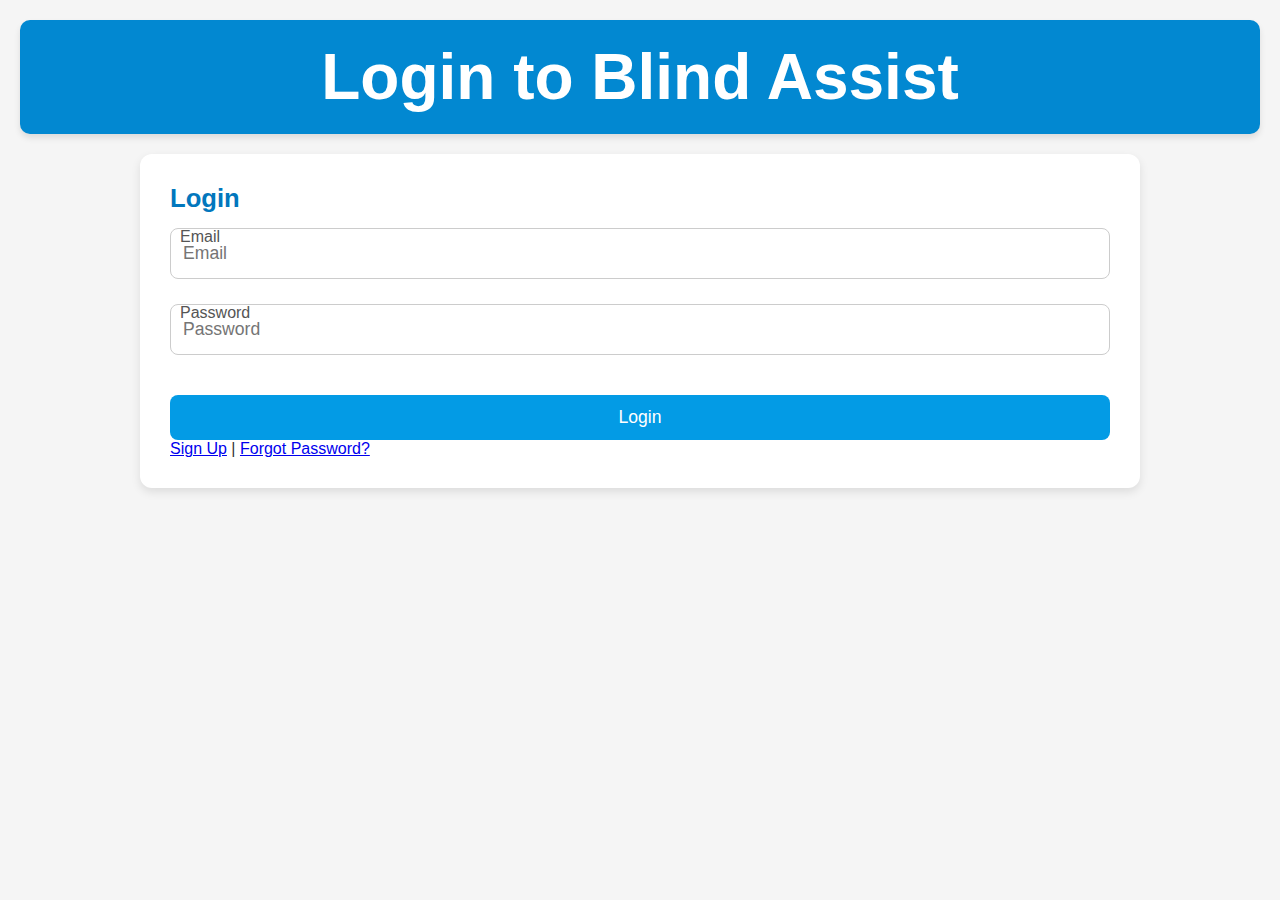
<file: index.html>
<!DOCTYPE html>
<html lang="en">
<head>
  <meta charset="UTF-8" />
  <meta name="viewport" content="width=device-width, initial-scale=1" />
  <title>Login - Blind Assist</title>
  <link rel="stylesheet" href="styles.css" />
</head>
<body>

  <header>
    <h1>Login to Blind Assist</h1>
  </header>

  <div class="container">
    <h2>Login</h2>
    <div class="form-group">
      <input type="email" id="loginEmail" placeholder="Email" />
      <label for="loginEmail">Email</label>
    </div>
    <div class="form-group">
      <input type="password" id="loginPassword" placeholder="Password" />
      <label for="loginPassword">Password</label>
    </div>
    <button id="loginButton">Login</button>
    <p>
      <a href="register.html">Sign Up</a> | <a href="forgot_password.html">Forgot Password?</a>
    </p>
    <p id="loginError" style="color:red; display:none;"></p> <!-- Hidden by default -->
  </div>

  <script src="app.js"></script>
</body>
</html>
</file>
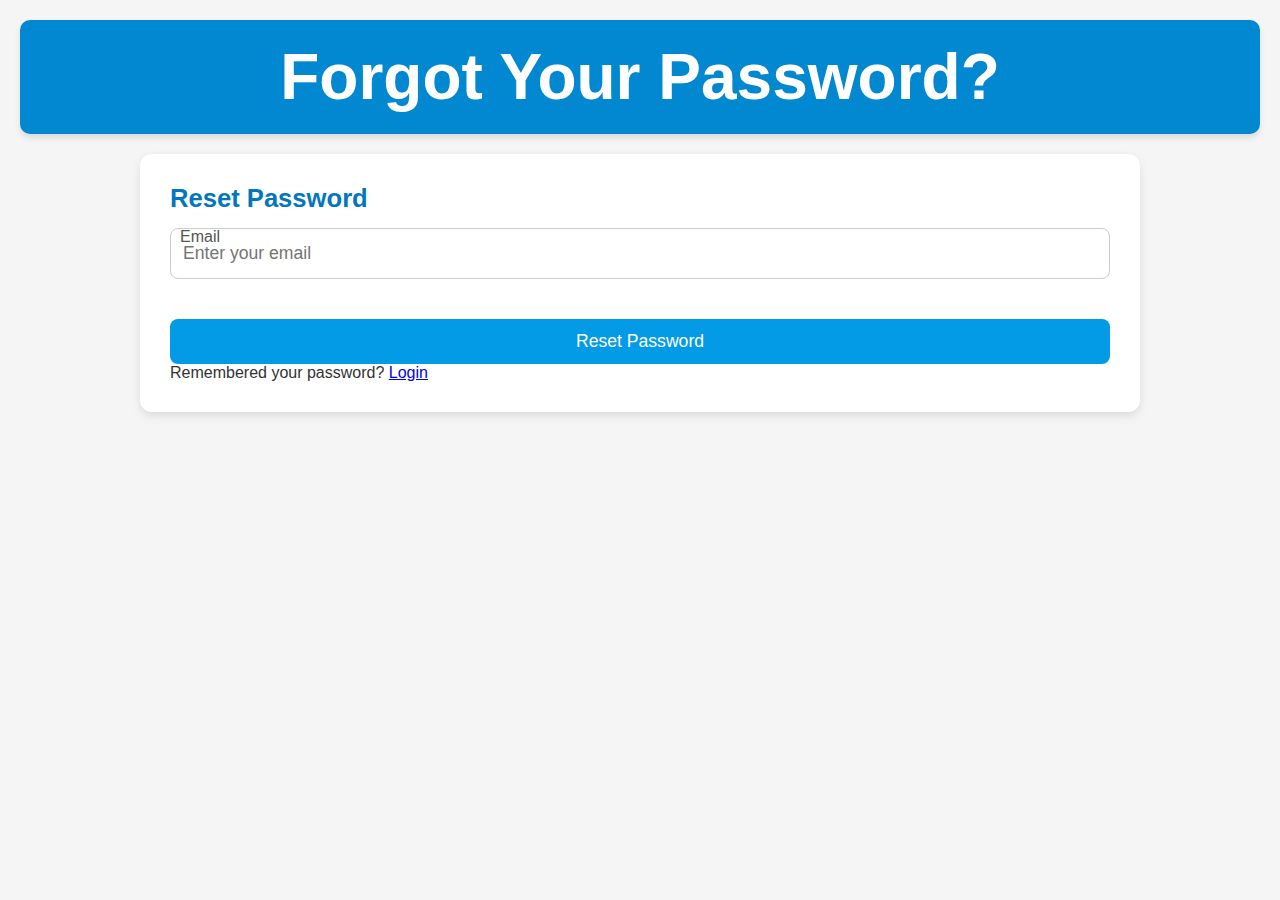
<file: forgot_password.html>
<!DOCTYPE html>
<html lang="en">
<head>
  <meta charset="UTF-8" />
  <meta name="viewport" content="width=device-width, initial-scale=1" />
  <title>Forgot Password - Blind Assist</title>
  <link rel="stylesheet" href="styles.css" />
</head>
<body>

  <header>
    <h1>Forgot Your Password?</h1>
  </header>

  <div class="container">
    <h2>Reset Password</h2>
    <div class="form-group">
      <input type="email" id="forgotEmail" placeholder="Enter your email" />
      <label for="forgotEmail">Email</label>
    </div>
    <button id="forgotButton">Reset Password</button>
    <p>
      Remembered your password? <a href="index.html">Login</a>
    </p>
    <p id="forgotMessage" style="color:green;"></p> <!-- Success message -->
    <p id="forgotError" style="color:red; display:none;"></p> <!-- Error message -->
  </div>

  <script src="app.js"></script>
</body>
</html>
</file>
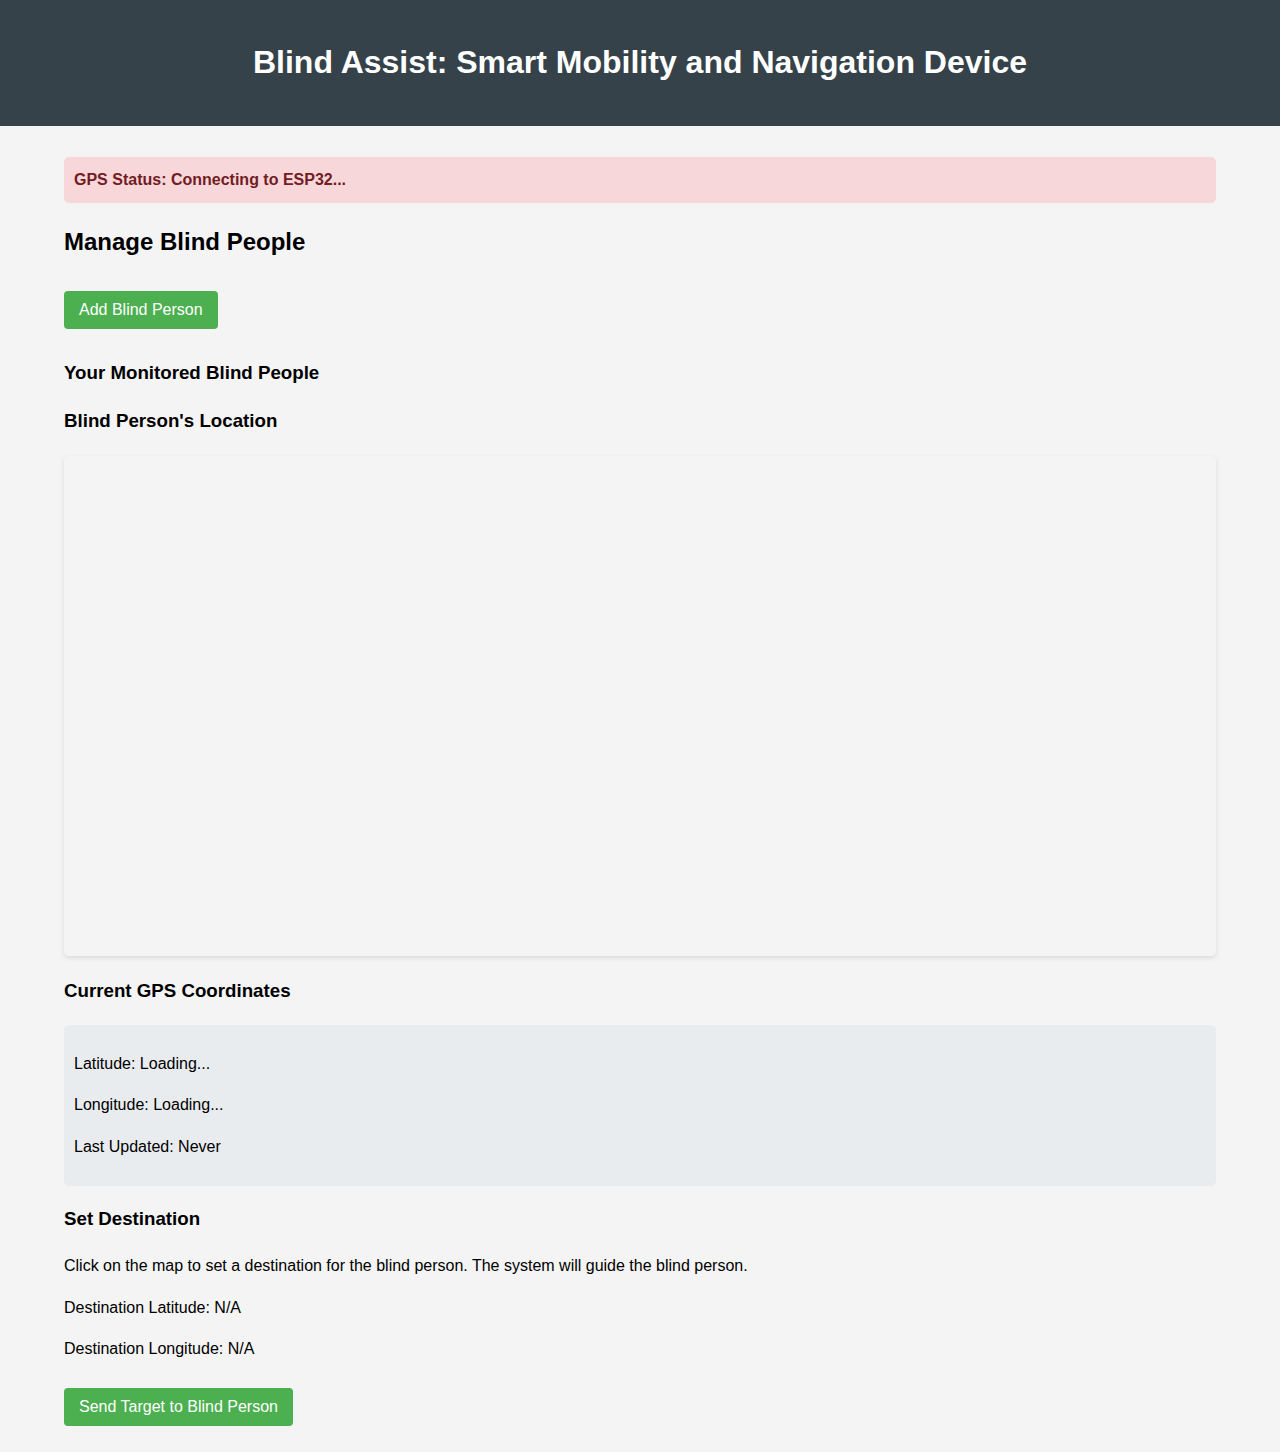
<file: home.html>
<!DOCTYPE html>
<html lang="en">
<head>
  <meta charset="UTF-8" />
  <meta name="viewport" content="width=device-width, initial-scale=1" />
  <title>Home - Blind Assist</title>
  <style>
    body {
      font-family: Arial, sans-serif;
      line-height: 1.6;
      margin: 0;
      padding: 0;
      background-color: #f4f4f4;
    }
    header {
      background-color: #35424a;
      color: white;
      padding: 1rem;
      text-align: center;
    }
    .container {
      width: 90%;
      max-width: 1200px;
      margin: 0 auto;
      padding: 1rem;
    }
    button {
      background-color: #4CAF50;
      color: white;
      border: none;
      padding: 10px 15px;
      margin: 10px 0;
      border-radius: 4px;
      cursor: pointer;
      font-size: 16px;
    }
    button:hover {
      background-color: #45a049;
    }
    .card {
      background-color: white;
      border-radius: 5px;
      padding: 15px;
      margin-bottom: 15px;
      box-shadow: 0 2px 5px rgba(0,0,0,0.1);
    }
    .map-container {
      margin: 20px 0;
      border-radius: 5px;
      overflow: hidden;
      box-shadow: 0 2px 5px rgba(0,0,0,0.1);
    }
    #coordinatesDisplay {
      background-color: #e9ecef;
      padding: 10px;
      border-radius: 5px;
      margin: 15px 0;
    }
    #gpsStatus {
      padding: 10px;
      border-radius: 5px;
      margin: 15px 0;
      font-weight: bold;
    }
    .connected {
      background-color: #d4edda;
      color: #155724;
    }
    .disconnected {
      background-color: #f8d7da;
      color: #721c24;
    }
  </style>
  <!-- Mapbox CSS -->
  <link href="https://api.mapbox.com/mapbox-gl-js/v2.3.1/mapbox-gl.css" rel="stylesheet" />
  <script src="https://api.mapbox.com/mapbox-gl-js/v2.3.1/mapbox-gl.js"></script>
</head>
<body>

  <header>
    <h1>Blind Assist: Smart Mobility and Navigation Device</h1>
  </header>

  <div class="container">
    <div id="gpsStatus" class="disconnected">GPS Status: Connecting to ESP32...</div>
    
    <h2>Manage Blind People</h2>
    <!-- Button to add a new blind person -->
    <button id="addBlindPersonButton">Add Blind Person</button>

    <h3>Your Monitored Blind People</h3>
    <div id="blindPeopleList">
      <!-- Blind people cards will be inserted here dynamically -->
    </div>

    <h3>Blind Person's Location</h3>
    <!-- Mapbox Map Container -->
    <div class="map-container" id="map" style="width: 100%; height: 500px;"></div>

    <h3>Current GPS Coordinates</h3>
    <div id="coordinatesDisplay">
      <p>Latitude: <span id="latDisplay">Loading...</span></p>
      <p>Longitude: <span id="lngDisplay">Loading...</span></p>
      <p>Last Updated: <span id="lastUpdated">Never</span></p>
    </div>

    <h3>Set Destination</h3>
    <p>Click on the map to set a destination for the blind person. The system will guide the blind person.</p>
    <div id="destinationCoordinates">
      <p>Destination Latitude: <span id="destLatDisplay">N/A</span></p>
      <p>Destination Longitude: <span id="destLngDisplay">N/A</span></p>
    </div>
    <button id="sendTargetButton">Send Target to Blind Person</button>
  </div>

  <script>
    // ESP32 configuration
    const ESP32_IP = "192.168.4.1";
    const ESP32_GPS_ENDPOINT = `http://${ESP32_IP}/`;

    let map;
    let currentMarker;
    let destinationMarker;
    let currentLocation = { lat: 24.7136, lng: 46.6753 };  // Default location (Riyadh)
    let gpsConnected = false;

    // Initialize the Mapbox map
    function initMap() {
      // Set your Mapbox access token
      mapboxgl.accessToken = 'pk.eyJ1IjoiYWhtZWQxNzE3IiwiYSI6ImNtOXEwOW81ajFnNGwybnF1aG4zcjU5OWEifQ.upl_DmMfS1tHBCx-3IBcnw';

      map = new mapboxgl.Map({
        container: 'map',
        style: 'mapbox://styles/mapbox/streets-v11',
        center: [currentLocation.lng, currentLocation.lat],
        zoom: 14
      });

      // Add a marker for the current location
      currentMarker = new mapboxgl.Marker({ color: "#3FB1CE" })
        .setLngLat([currentLocation.lng, currentLocation.lat])
        .addTo(map);

      // Add a different colored marker for the destination
      destinationMarker = new mapboxgl.Marker({ color: "#FF0000" })
        .addTo(map);
      destinationMarker.remove(); // Hide it initially

      // Listen for click events on the map to set destination
      map.on("click", function (event) {
        const destination = event.lngLat;
        document.getElementById("destLatDisplay").textContent = destination.lat.toFixed(6);
        document.getElementById("destLngDisplay").textContent = destination.lng.toFixed(6);

        // Update the destination marker position to the clicked location
        destinationMarker.setLngLat(destination).addTo(map);
      });

      // Start fetching GPS data from ESP32
      fetchGPSData();
    }

    // Function to fetch GPS data from ESP32
    function fetchGPSData() {
      fetch(ESP32_GPS_ENDPOINT)
        .then(response => {
          if (!response.ok) {
            throw new Error(`HTTP error! Status: ${response.status}`);
          }
          return response.json();
        })
        .then(data => {
          // Update GPS connection status
          gpsConnected = true;
          document.getElementById("gpsStatus").className = "connected";
          document.getElementById("gpsStatus").textContent = "GPS Status: Connected";

          // Update current location
          if (data && data.latitude && data.longitude) {
            currentLocation = { 
              lat: parseFloat(data.latitude), 
              lng: parseFloat(data.longitude) 
            };

            // Update display
            document.getElementById("latDisplay").textContent = currentLocation.lat.toFixed(6);
            document.getElementById("lngDisplay").textContent = currentLocation.lng.toFixed(6);
            document.getElementById("lastUpdated").textContent = new Date().toLocaleTimeString();

            // Update marker position
            currentMarker.setLngLat([currentLocation.lng, currentLocation.lat]);

            // Center map on current location if it's the first update
            if (map && !map.isMoving()) {
              map.flyTo({
                center: [currentLocation.lng, currentLocation.lat],
                zoom: 15
              });
            }

            // Update a monitored blind person if one is selected
            updateSelectedBlindPerson();
          }
        })
        .catch(error => {
          console.error("Error fetching GPS data:", error);
          gpsConnected = false;
          document.getElementById("gpsStatus").className = "disconnected";
          document.getElementById("gpsStatus").textContent = "GPS Status: Disconnected - Check ESP32";
        })
        .finally(() => {
          // Fetch GPS data every 2 seconds
          setTimeout(fetchGPSData, 2000);
        });
    }

    // Function to send target coordinates to ESP32
    function sendTargetToESP32(lat, lng) {
      const targetUrl = `http://${ESP32_IP}/target?lat=${lat}&lng=${lng}`;
      
      fetch(targetUrl)
        .then(response => {
          if (!response.ok) {
            throw new Error(`HTTP error! Status: ${response.status}`);
          }
          return response.text();
        })
        .then(data => {
          alert("Target coordinates sent successfully!");
          console.log("Target sent to ESP32:", data);
        })
        .catch(error => {
          alert("Failed to send target coordinates. Check ESP32 connection.");
          console.error("Error sending target to ESP32:", error);
        });
    }

    // Add a new blind person
    document.getElementById('addBlindPersonButton').addEventListener('click', function() {
      const blindName = prompt("Enter the blind person's name:");
      if (blindName) {
        const blindPerson = { 
          name: blindName, 
          location: { ...currentLocation }, // Use current GPS location
          selected: false
        };
        let blindPeople = JSON.parse(localStorage.getItem('blindPeople')) || [];
        blindPeople.push(blindPerson);
        localStorage.setItem('blindPeople', JSON.stringify(blindPeople));
        alert('Blind person added!');
        renderBlindPeople(); // Re-render the list of blind people
      }
    });

    // Render the list of blind people
    function renderBlindPeople() {
      const blindPeopleList = document.getElementById('blindPeopleList');
      blindPeopleList.innerHTML = '';
      let blindPeople = JSON.parse(localStorage.getItem('blindPeople')) || [];

      if (blindPeople.length === 0) {
        blindPeopleList.innerHTML = '<p>No blind people added yet.</p>';
        return;
      }

      blindPeople.forEach((blind, index) => {
        const card = document.createElement('div');
        card.className = 'card';
        card.innerHTML = `<strong>${blind.name}</strong><br>Location: Lat ${blind.location.lat.toFixed(6)}, Lng ${blind.location.lng.toFixed(6)}`;
        
        // Add a button to select this blind person
        const selectButton = document.createElement('button');
        selectButton.textContent = blind.selected ? 'Selected' : 'Select';
        selectButton.style.backgroundColor = blind.selected ? '#2196F3' : '#4CAF50';
        selectButton.addEventListener('click', function() {
          // Deselect all blind people
          let blindPeople = JSON.parse(localStorage.getItem('blindPeople')) || [];
          blindPeople.forEach(p => p.selected = false);
          
          // Select this one
          blindPeople[index].selected = true;
          localStorage.setItem('blindPeople', JSON.stringify(blindPeople));
          
          renderBlindPeople(); // Re-render the list
        });

        card.appendChild(selectButton);
        blindPeopleList.appendChild(card);
      });
    }

    // Update the selected blind person's location with current GPS data
    function updateSelectedBlindPerson() {
      let blindPeople = JSON.parse(localStorage.getItem('blindPeople')) || [];
      const selectedIndex = blindPeople.findIndex(p => p.selected);
      
      if (selectedIndex !== -1) {
        blindPeople[selectedIndex].location = { ...currentLocation };
        localStorage.setItem('blindPeople', JSON.stringify(blindPeople));
        renderBlindPeople(); // Update the displayed info
      }
    }

    // Send target coordinates when the button is clicked
    document.getElementById('sendTargetButton').addEventListener('click', function() {
      const lat = document.getElementById('destLatDisplay').textContent;
      const lng = document.getElementById('destLngDisplay').textContent;
      
      if (lat === 'N/A' || lng === 'N/A') {
        alert('Please set a destination by clicking on the map first.');
        return;
      }
      
      sendTargetToESP32(lat, lng);
    });

    // Initialize the map when the page loads
    document.addEventListener('DOMContentLoaded', function() {
      initMap();
      renderBlindPeople();
    });
  </script>

</body>
</html>
</file>
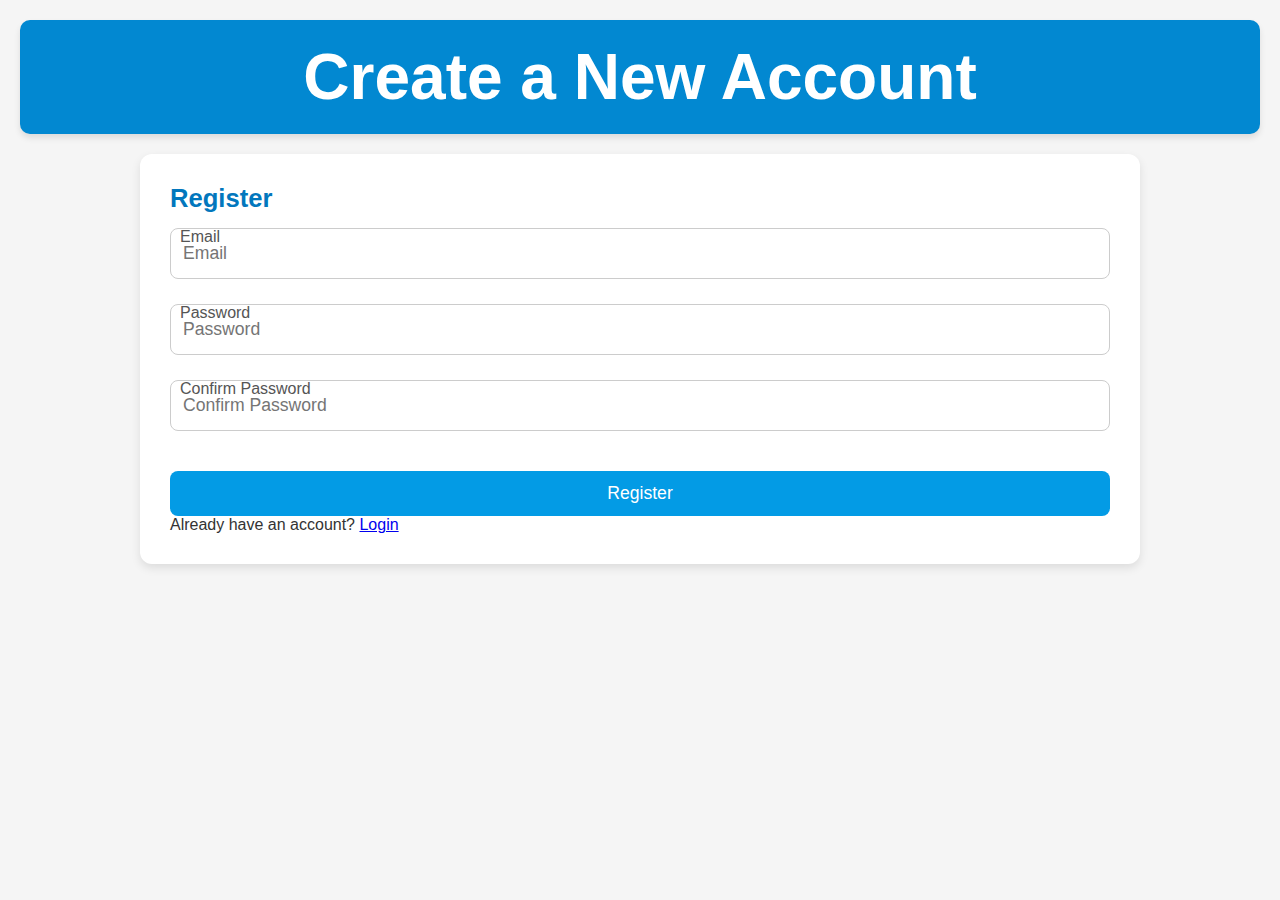
<file: register.html>
<!DOCTYPE html>
<html lang="en">
<head>
  <meta charset="UTF-8" />
  <meta name="viewport" content="width=device-width, initial-scale=1" />
  <title>Sign Up - Blind Assist</title>
  <link rel="stylesheet" href="styles.css" />
</head>
<body>

  <header>
    <h1>Create a New Account</h1>
  </header>

  <div class="container">
    <h2>Register</h2>

    <!-- Email Field -->
    <div class="form-group">
      <input type="email" id="registerEmail" placeholder="Email" />
      <label for="registerEmail">Email</label>
    </div>

    <!-- Password Field -->
    <div class="form-group">
      <input type="password" id="registerPassword" placeholder="Password" />
      <label for="registerPassword">Password</label>
    </div>

    <!-- Confirm Password Field -->
    <div class="form-group">
      <input type="password" id="registerConfirmPassword" placeholder="Confirm Password" />
      <label for="registerConfirmPassword">Confirm Password</label>
    </div>

    <button id="registerButton">Register</button>

    <p>
      Already have an account? <a href="index.html">Login</a>
    </p>

    <!-- Error Message -->
    <p id="registerError" style="color:red; display:none;"></p> <!-- Hidden by default -->
  </div>

  <script src="app.js"></script>
</body>
</html>
</file>
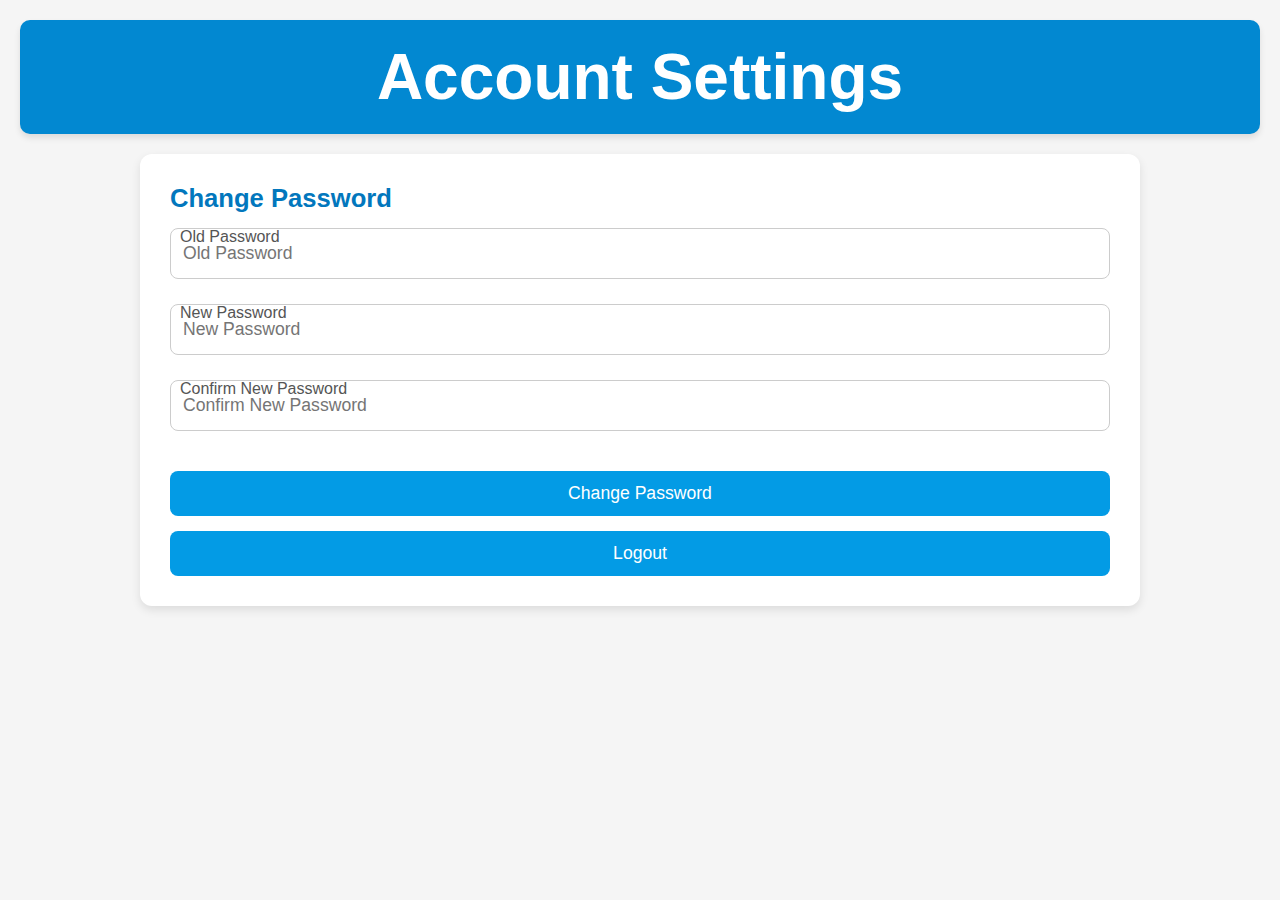
<file: settings.html>
<!DOCTYPE html>
<html lang="en">
<head>
  <meta charset="UTF-8" />
  <meta name="viewport" content="width=device-width, initial-scale=1" />
  <title>Settings - Blind Assist</title>
  <link rel="stylesheet" href="styles.css" />
</head>
<body>

  <header>
    <h1>Account Settings</h1>
  </header>

  <div class="container">
    <h2>Change Password</h2>
    <div class="form-group">
      <input type="password" id="oldPassword" placeholder="Old Password" />
      <label for="oldPassword">Old Password</label>
    </div>
    <div class="form-group">
      <input type="password" id="newPassword" placeholder="New Password" />
      <label for="newPassword">New Password</label>
    </div>
    <div class="form-group">
      <input type="password" id="confirmNewPassword" placeholder="Confirm New Password" />
      <label for="confirmNewPassword">Confirm New Password</label>
    </div>
    <button id="changePasswordButton">Change Password</button>
    <button id="logoutButton">Logout</button>
  </div>

  <script src="app.js"></script>
</body>
</html>
</file>
<file: styles.css>
/* ======================================================================
 GLOBAL STYLES
 ====================================================================== */
 * {
  margin: 0;
  padding: 0;
  box-sizing: border-box;
}

body {
  font-family: 'Roboto', sans-serif;
  background-color: #f5f5f5;  /* لون خلفية مريح */
  color: #333; /* النص بلون داكن لسهولة القراءة */
  padding: 20px;
}

header {
  background-color: #0288d1;  /* الأزرق الداكن */
  color: white;
  padding: 20px;
  text-align: center;
  font-size: 2rem;
  border-radius: 10px;  /* حواف دائرية ناعمة */
  box-shadow: 0 4px 6px rgba(0, 0, 0, 0.1); /* ظل خفيف */
}

.container {
  background-color: white;
  border-radius: 12px;
  box-shadow: 0 4px 10px rgba(0, 0, 0, 0.1); /* ظل خفيف لإعطاء عمق */
  padding: 30px;
  margin-top: 20px;
  max-width: 1000px;
  margin-left: auto;
  margin-right: auto;
}

h2 {
  font-size: 1.6rem;
  margin-bottom: 15px;
  color: #0277bd;
}

h3 {
  font-size: 1.2rem;
  margin-bottom: 15px;
  color: #039be5; /* اللون الثانوي */
}

/* ======================================================================
 FORM STYLES
 ====================================================================== */
.form-group {
  margin-bottom: 25px;
  position: relative;
}

.form-group label {
  position: absolute;
  top: 0;
  left: 10px;
  font-size: 1rem;
  color: #555;
  pointer-events: none;
  transition: all 0.3s ease-in-out;
}

.form-group input {
  width: 100%;
  padding: 14px 12px;
  box-sizing: border-box;
  border: 1px solid #ccc;
  border-radius: 8px;
  font-size: 1.1rem;
  transition: border 0.3s;
}

.form-group input:focus {
  border-color: #039be5; /* تغيير اللون عند التركيز */
  outline: none;
  box-shadow: 0 0 8px rgba(3, 155, 229, 0.3);
}

.form-group input:focus + label,
.form-group input:not(:placeholder-shown) + label {
  top: -20px;
  font-size: 0.85rem;
  color: #039be5;
}

/* ======================================================================
 BUTTON STYLES
 ====================================================================== */
button {
  padding: 12px 30px;
  background-color: #039be5;
  color: white;
  font-size: 1.1rem;
  border: none;
  border-radius: 8px;
  cursor: pointer;
  transition: background-color 0.3s ease, transform 0.2s ease;
  margin-top: 15px;
  width: 100%;
}

button:hover {
  background-color: #0277bd; /* لون أغمق عند التمرير فوق الزر */
  transform: translateY(-3px);
}

button:disabled {
  background-color: #dcdcdc;
  cursor: not-allowed;
}

/* ======================================================================
 NAVIGATION STYLES
 ====================================================================== */
nav {
  background-color: #039be5;
  color: white;
  padding: 15px;
  display: flex;
  justify-content: center;
  gap: 20px;
  box-shadow: 0 2px 4px rgba(0, 0, 0, 0.1);
  border-radius: 8px;
}

nav a {
  color: white;
  text-decoration: none;
  padding: 10px 20px;
  border-radius: 6px;
  font-size: 1rem;
  transition: background-color 0.3s ease, transform 0.2s ease;
}

nav a:hover {
  background-color: #0288d1;
  transform: translateY(-2px);
}

/* ======================================================================
 MAP STYLES
 ====================================================================== */
.map-container {
  width: 100%;
  height: 500px;
  margin-top: 20px;
  border-radius: 8px;
  box-shadow: 0 2px 6px rgba(0, 0, 0, 0.1);
  background-color: #f9f9f9;
}

/* ======================================================================
 MOBILE STYLES (Responsive Design)
 ====================================================================== */
@media (max-width: 768px) {
  .container {
    margin: 10px;
    padding: 20px;
  }

  header {
    font-size: 1.6rem;
  }

  button {
    padding: 12px 20px;
  }

  nav {
    flex-direction: column;
  }
}
</file>
